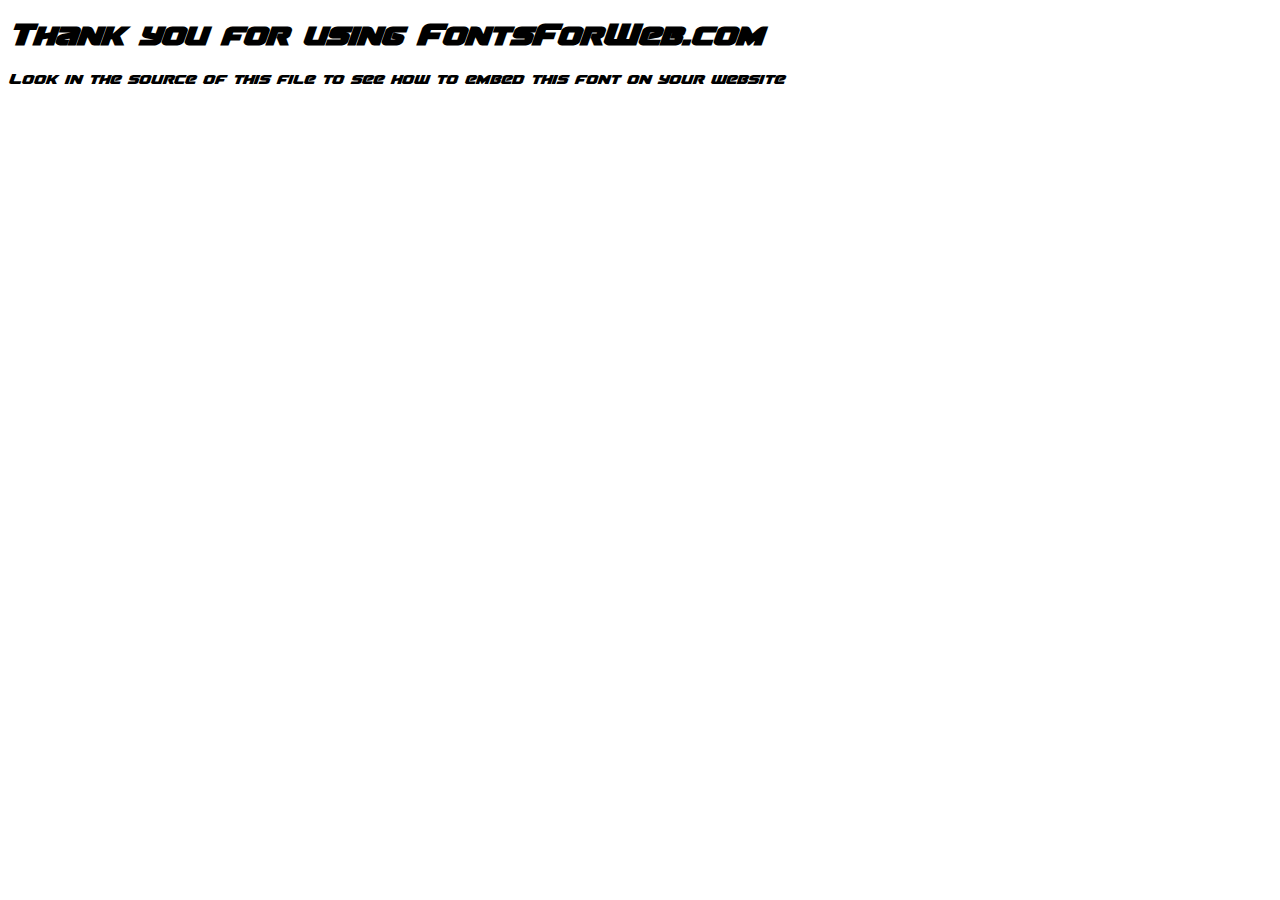
<file: Car Site/index.html>
<!DOCTYPE html>
<html class="no-js">
    <head>
        <meta charset="utf-8">
        <meta http-equiv="X-UA-Compatible" content="IE=edge">
        <title> web font from FontsForWeb.com</title>
        <meta name="description" content="">
        <meta name="viewport" content="width=device-width, initial-scale=1">
        <link rel="stylesheet" href="font.css">
        <style type="text/css">
		/* when @font-face is defined(it is in font.css) you can add the font to any rule by using font-family */
		h1 {
			font-family: 'terranital';
		}
		</style>
    </head>
    <body>
    	<h1>Thank you for using FontsForWeb.com</h1>
        <p class="fontsforweb_fontid_64826">Look in the source of this file to see how to embed this font on your website</p>
    </body>
</html>
</file>
<file: Car Site/font.css>
@font-face {
	font-family: 'terranital';
	src: url('./terranital.eot');
	src: local('terranital'), url('./terranital.woff') format('woff'), url('./terranital.ttf') format('truetype');
}
/* use this class to attach this font to any element i.e. <p class="fontsforweb_fontid_64826">Text with this font applied</p> */
.fontsforweb_fontid_64826 {
	font-family: 'terranital' !important;
}

/* Font downloaded from FontsForWeb.com */


f_name = input('Enter first name: ')
s_name = input('Enter second name: ')
l_name = input('Enter third name: ')
</file>
